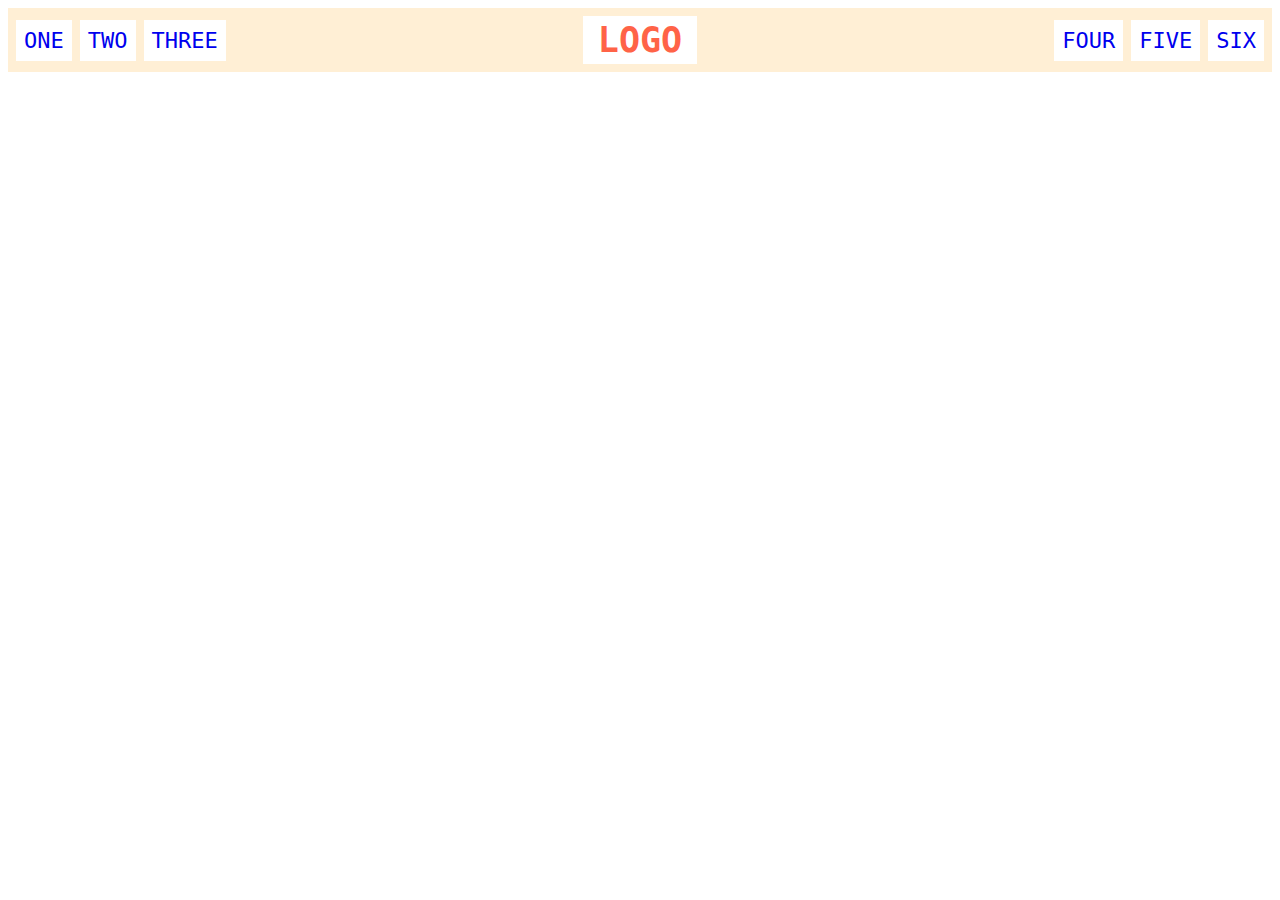
<file: flex/02-flex-header/index.html>
<!DOCTYPE html>
<html lang="en">
  <head>
    <meta charset="UTF-8">
    <meta http-equiv="X-UA-Compatible" content="IE=edge">
    <meta name="viewport" content="width=device-width, initial-scale=1.0">
    <title>Flex Header</title>
    <link rel="stylesheet" href="style.css">
  </head>
  <body>
    <div class="header">

      <div class="left-links">
        <ul>
          <li><a href="#">ONE</a></li>
          <li><a href="#">TWO</a></li>
          <li><a href="#">THREE</a></li>
        </ul>
      </div>

      <div class="logo">LOGO</div>

      <div class="right-links">
        <ul>
          <li><a href="#">FOUR</a></li>
          <li><a href="#">FIVE</a></li>
          <li><a href="#">SIX</a></li>
        </ul>
      </div>
      
    </div>
  </body>
</html>
</file>
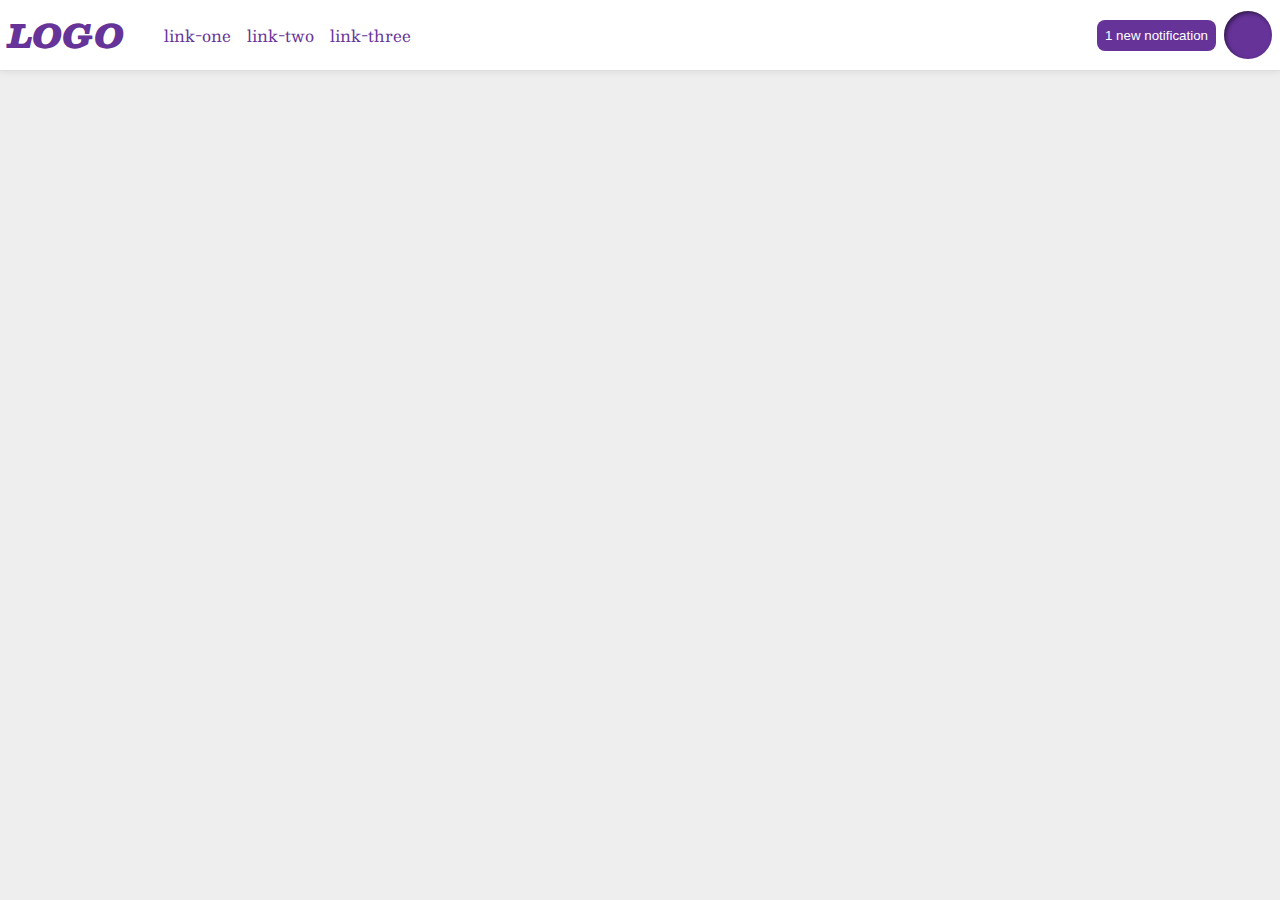
<file: flex/03-flex-header-2/index.html>
<!DOCTYPE html>
<html lang="en">
  <head>
    <meta charset="UTF-8">
    <meta http-equiv="X-UA-Compatible" content="IE=edge">
    <meta name="viewport" content="width=device-width, initial-scale=1.0">
    <title>Flex Header 2</title>
    <link rel="stylesheet" href="style.css">
  </head>
  <body>
    <div class="header">

      <div class="logo">
        LOGO
      </div>

      <ul class="links">
        <li><a href="https://google.com">link-one</a></li>
        <li><a href="https://google.com">link-two</a></li>
        <li><a href="https://google.com">link-three</a></li>
      </ul>

      <button class="notifications">
        1 new notification
      </button>

      <div class="profile-image"></div>
      
    </div>
  </body>
</html>
</file>
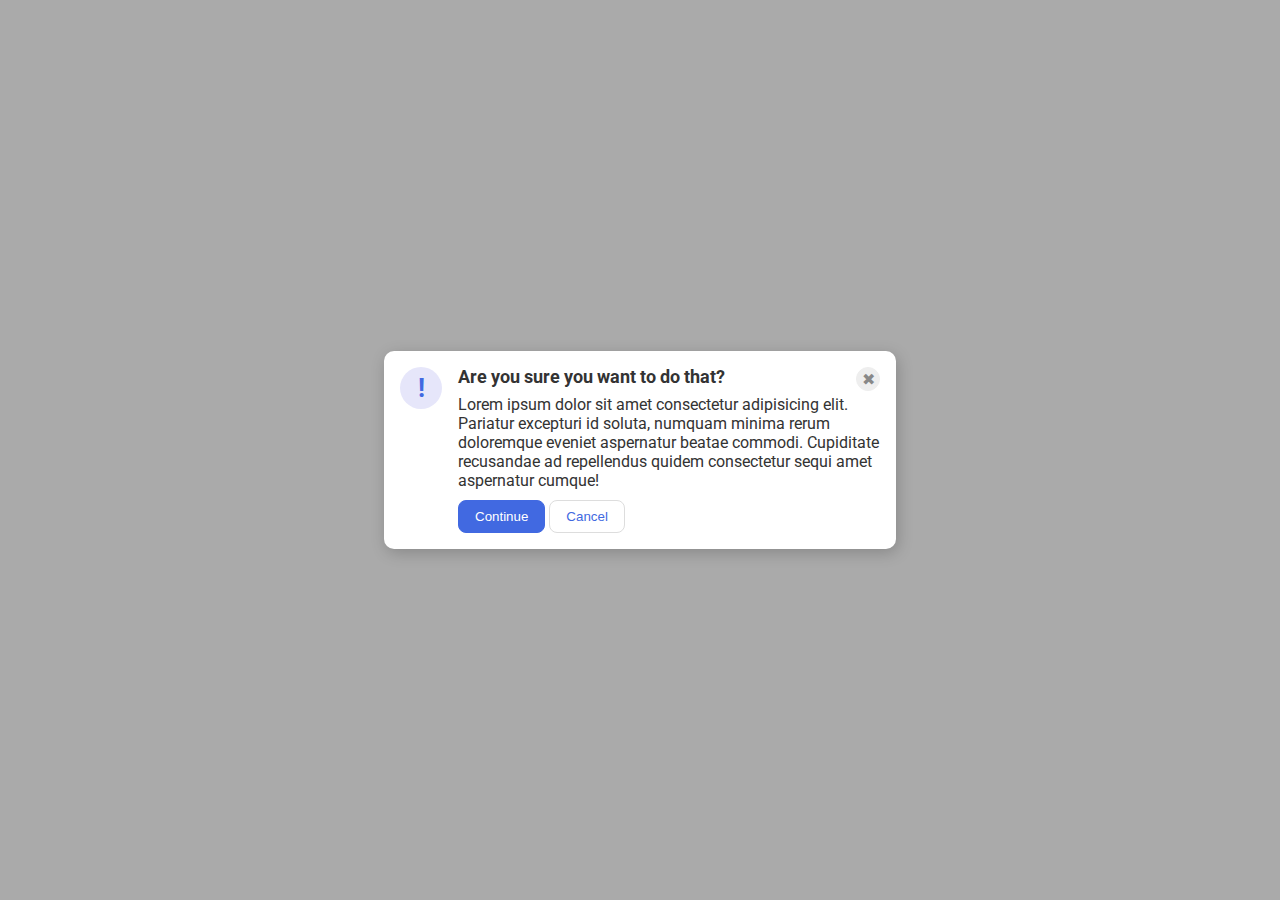
<file: flex/05-flex-modal/index.html>
<!DOCTYPE html>
<html lang="en">
  <head>
    <meta charset="UTF-8">
    <meta http-equiv="X-UA-Compatible" content="IE=edge">
    <meta name="viewport" content="width=device-width, initial-scale=1.0">
    <link rel="stylesheet" href="style.css">
    <title>Modal</title>
  </head>
  <body>
    <div class="modal">
      
        <div class="icon">!</div>
      
      <div>
        <div class="container1">
          <div class="header">Are you sure you want to do that?</div>
          <button class="close-button">✖</button>
        </div>

        <div class="text">Lorem ipsum dolor sit amet consectetur adipisicing elit. Pariatur excepturi id soluta, numquam minima rerum doloremque eveniet aspernatur beatae commodi. Cupiditate recusandae ad repellendus quidem consectetur sequi amet aspernatur cumque!</div>
        <button class="continue">Continue</button>
        <button class="cancel">Cancel</button>
      </div>
    </div>
  </body>
</html>
</file>
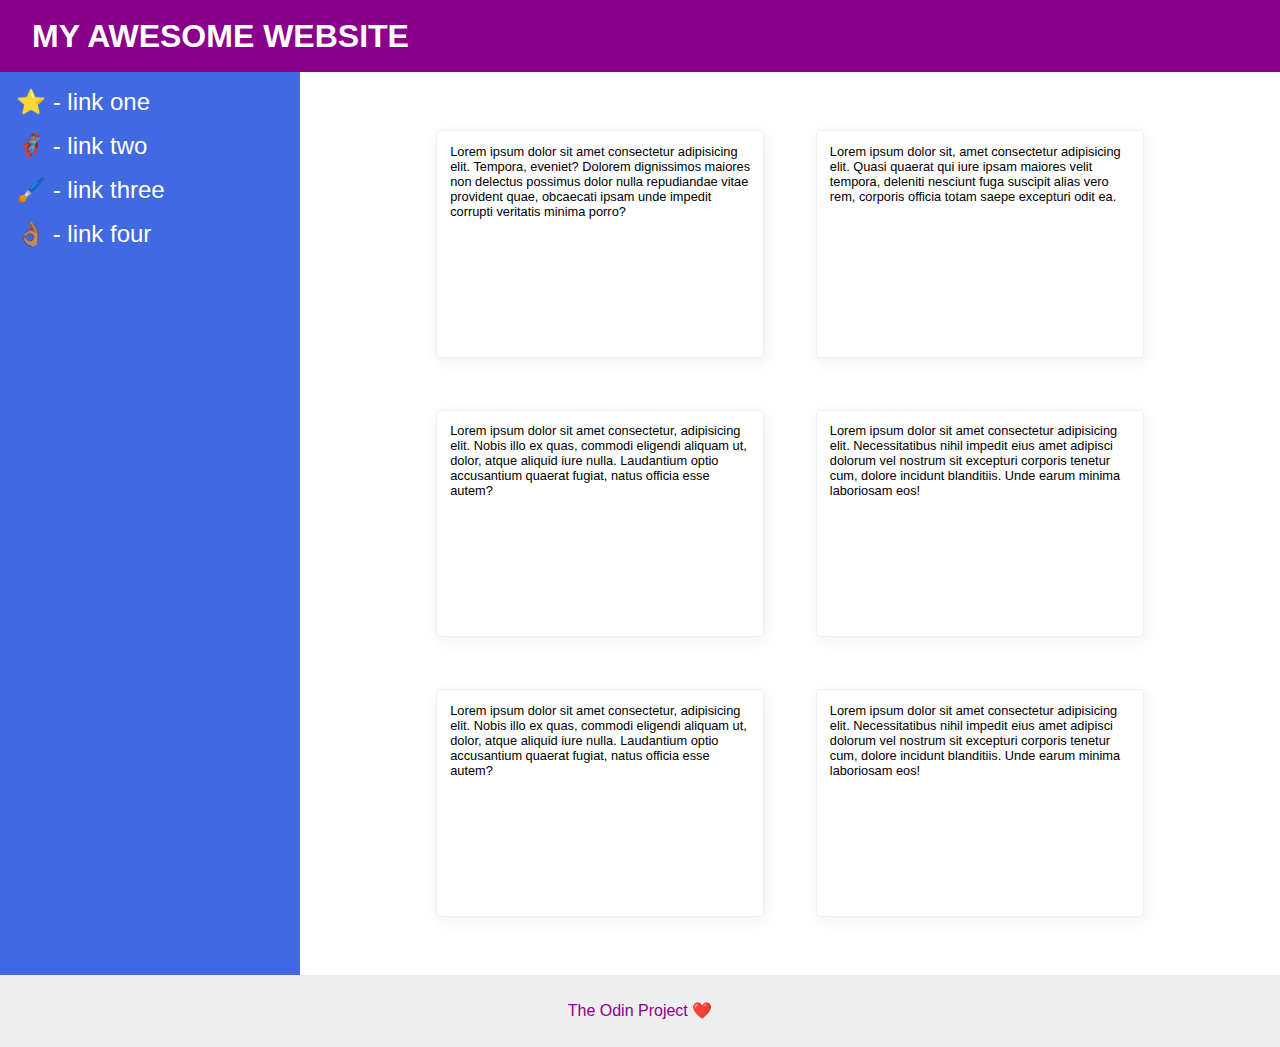
<file: flex/07-flex-layout-2/index.html>
<!DOCTYPE html>
<html lang="en">
  <head>
    <meta charset="UTF-8">
    <meta http-equiv="X-UA-Compatible" content="IE=edge">
    <meta name="viewport" content="width=device-width, initial-scale=1.0">
    <title>The Holy Grail</title>
    <link rel="stylesheet" href="style.css">
  </head>
  <body>
    <div class="header">
      MY AWESOME WEBSITE
    </div>
    
    <div class="container">
      <div class="sidebar">
        <ul>
          <li><a href="#">⭐ - link one</a></li>
          <li><a href="#">🦸🏽‍♂️ - link two</a></li>
          <li><a href="#">🖌️ - link three</a></li>
          <li><a href="#">👌🏽 - link four</a></li>
        </ul>
      </div>

      <div class="container-cards">
        <div class="card">Lorem ipsum dolor sit amet consectetur adipisicing elit. Tempora, eveniet? Dolorem dignissimos maiores non delectus possimus dolor nulla repudiandae vitae provident quae, obcaecati ipsam unde impedit corrupti veritatis minima porro?</div>
        <div class="card">Lorem ipsum dolor sit, amet consectetur adipisicing elit. Quasi quaerat qui iure ipsam maiores velit tempora, deleniti nesciunt fuga suscipit alias vero rem, corporis officia totam saepe excepturi odit ea.</div>
        <div class="card">Lorem ipsum dolor sit amet consectetur, adipisicing elit. Nobis illo ex quas, commodi eligendi aliquam ut, dolor, atque aliquid iure nulla. Laudantium optio accusantium quaerat fugiat, natus officia esse autem?</div>
        <div class="card">Lorem ipsum dolor sit amet consectetur adipisicing elit. Necessitatibus nihil impedit eius amet adipisci dolorum vel nostrum sit excepturi corporis tenetur cum, dolore incidunt blanditiis. Unde earum minima laboriosam eos!</div>
        <div class="card">Lorem ipsum dolor sit amet consectetur, adipisicing elit. Nobis illo ex quas, commodi eligendi aliquam ut, dolor, atque aliquid iure nulla. Laudantium optio accusantium quaerat fugiat, natus officia esse autem?</div>
        <div class="card">Lorem ipsum dolor sit amet consectetur adipisicing elit. Necessitatibus nihil impedit eius amet adipisci dolorum vel nostrum sit excepturi corporis tenetur cum, dolore incidunt blanditiis. Unde earum minima laboriosam eos!</div>
            </div>
      </div>
    
    <div class="footer">
      The Odin Project ❤️
    </div>
  </body>
</html>
</file>
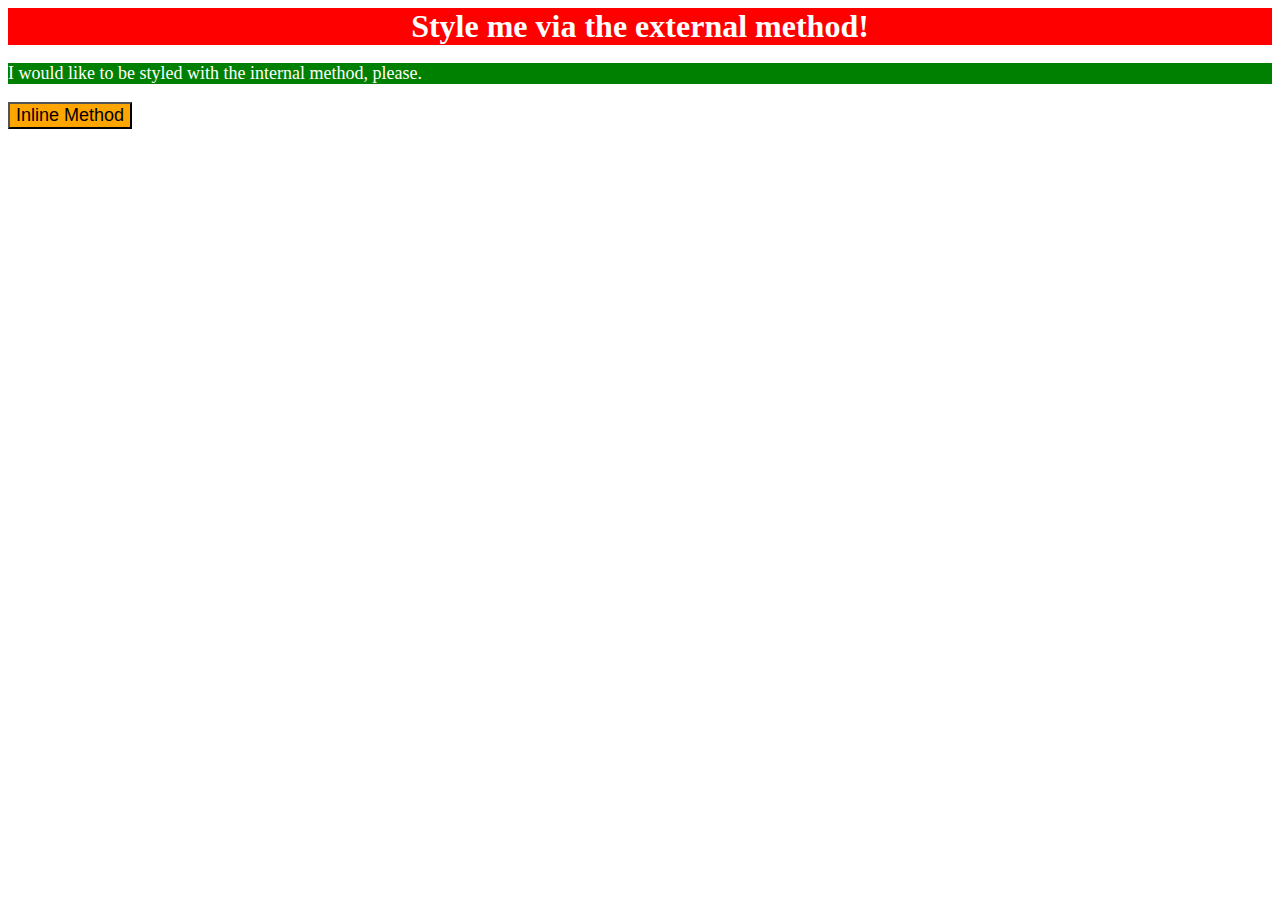
<file: foundations/01-css-methods/index.html>
<!DOCTYPE html>
<html lang="en">
  <head>
    <meta charset="UTF-8">
    <meta http-equiv="X-UA-Compatible" content="IE=edge">
    <meta name="viewport" content="width=device-width, initial-scale=1.0">
    <title>Methods for Adding CSS</title>
    <link rel="stylesheet" href="style.css">
    <style>
      p {
        background-color: green;
        color: white;
        font-size: 18px;
      }
    </style>
  </head>
  <body>
    <div>Style me via the external method!</div>
    <p>I would like to be styled with the internal method, please.</p>
    <button style="background-color: orange; font-size: 18px;">Inline Method</button>
  </body>
</html>
</file>
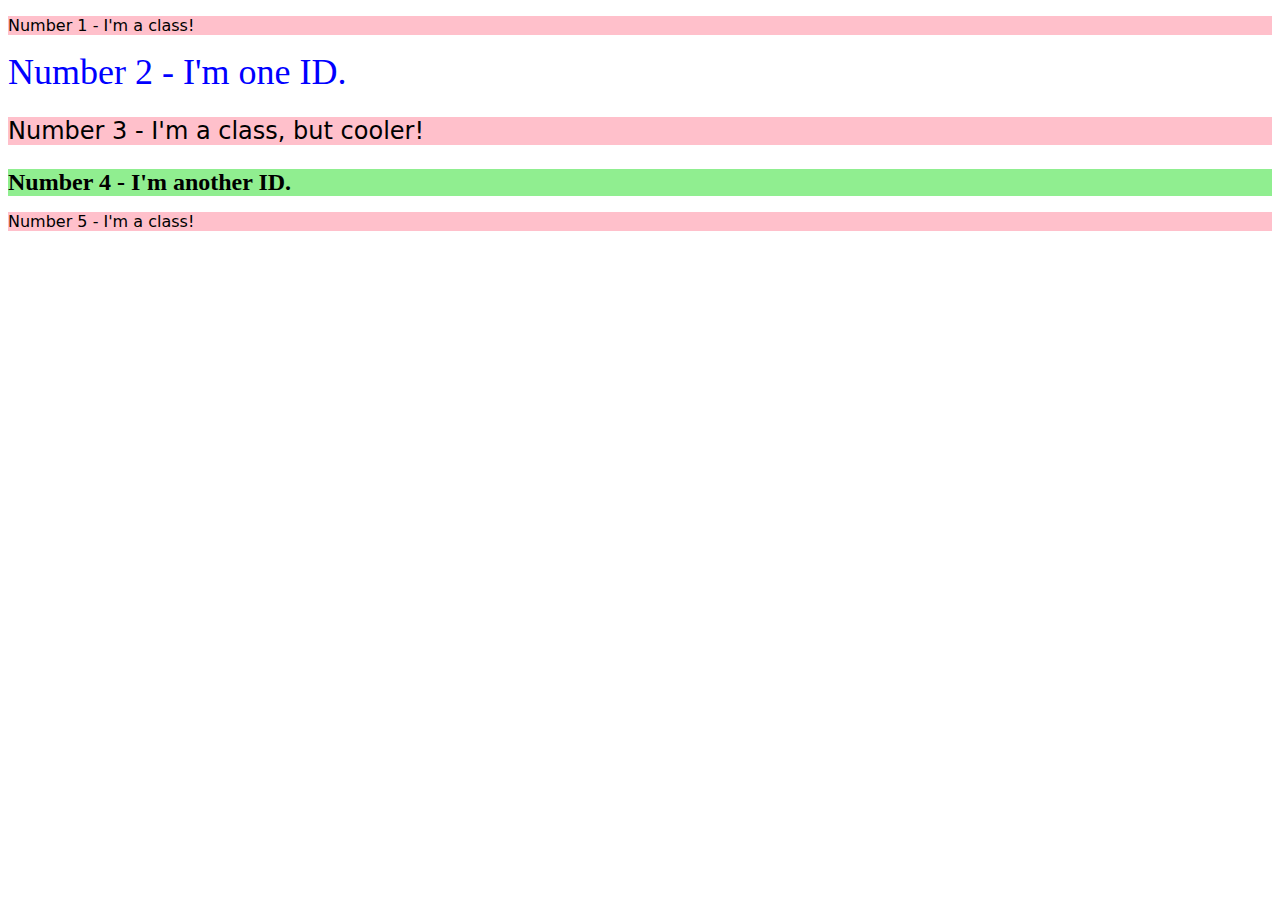
<file: foundations/02-class-id-selectors/index.html>
<!DOCTYPE html>
<html lang="en">
  <head>
    <meta charset="UTF-8">
    <meta http-equiv="X-UA-Compatible" content="IE=edge">
    <meta name="viewport" content="width=device-width, initial-scale=1.0">
    <title>Class and ID Selectors</title>
    <link rel="stylesheet" href="style.css">
  </head>
  <body>
    <p class="first">Number 1 - I'm a class!</p>
    <div id="identification">Number 2 - I'm one ID.</div>
    <p class="first middle">Number 3 - I'm a class, but cooler!</p>
    <div id="identifiction4">Number 4 - I'm another ID.</div>
    <p class="first">Number 5 - I'm a class!</p>
  </body>
</html>
</file>
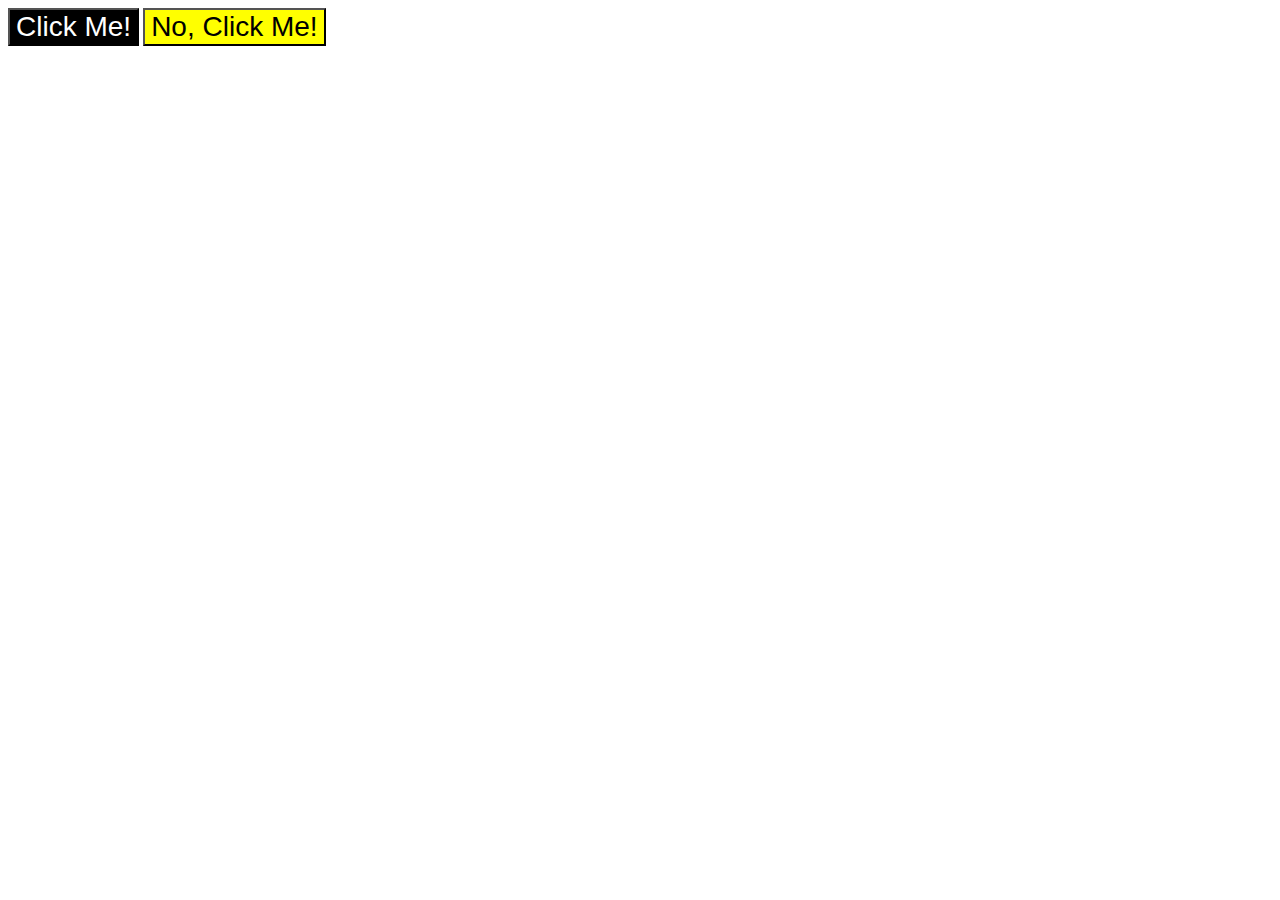
<file: foundations/03-grouping-selectors/index.html>
<!DOCTYPE html>
<html lang="en">
  <head>
    <meta charset="UTF-8">
    <meta http-equiv="X-UA-Compatible" content="IE=edge">
    <meta name="viewport" content="width=device-width, initial-scale=1.0">
    <title>Grouping Selectors</title>
    <link rel="stylesheet" href="style.css">
  </head>
  <body>
    <button class="clicke_me">Click Me!</button>
    <button class="no_click_me">No, Click Me!</button>
  </body>
</html>
</file>
<file: flex/02-flex-header/style.css>
.header  {
  font-family: monospace;
  background: papayawhip;

  display: flex;
  justify-content: space-between;
  padding: 8px;
  align-items: center;
}

.logo {
  font-size: 35px;
  font-weight: 900;
  color: tomato;
  background: white;
  padding: 4px 15px;
  text-align: center;
}

ul {
  /* this removes the dots on the list items*/
  list-style-type: none;
  padding: 0;
  margin: 0;
  gap: 8px;
  display: flex;
}

 /* .left-links ul{ 
  display: flex;
  gap: 5px;
  
} */

/* .left-links li a {
  font-size: 1.2em;
}

.right-links li a {
  font-size: 1.2em;
} */
/* 
.right-links ul{
  display: flex;
  gap: 5px;
} */

a {
  display: flex;
  font-size: 22px;
  background: white;
  padding: 8px;
  /* this removes the line under the links */
  text-decoration: none;
}
</file>
<file: flex/03-flex-header-2/style.css>
/* this is some magical font-importing.  
you'll learn about it later. */
@import url('https://fonts.googleapis.com/css2?family=Besley:ital,wght@0,400;1,900&display=swap');

body {
  margin: 0;
  background: #eee;
  font-family: Besley, serif;

  
}

.header {
  background: white;
  border-bottom: 1px solid #ddd;
  box-shadow: 0 0 8px rgba(0,0,0,.1);

  display: flex;
  align-items: center;
  justify-content: space-between;
  padding: 8px;
}



.profile-image {
  background: rebeccapurple;
  box-shadow: inset 2px 2px 4px rgba(0,0,0,.5);
  border-radius: 50%;
  width: 48px;
  height: 48px;
  margin-left: 8px;
}

.logo {
  color: rebeccapurple;
  font-size: 32px;
  font-weight: 900;
  font-style: italic;
}

button {
  border: none;
  border-radius: 8px;
  background: rebeccapurple;
  color: white;
  padding: 8px 8px;
  margin-left: auto;

}

a {
  /* this removes the line under our links */
  text-decoration: none;
  color: rebeccapurple;
  
}

ul {
  list-style-type: none;
  display: flex;
  gap: 16px;
  margin: 0;

}

.left, .right {
  display: flex;
  align-items: center;
  gap: 16px;
}
</file>
<file: flex/05-flex-modal/style.css>
@import url('https://fonts.googleapis.com/css2?family=Roboto:wght@400;700&display=swap');

html, body {
  height: 100%;
}

body {
  font-family: Roboto, sans-serif;
  margin: 0;
  background: #aaa;
  color: #333;
  /* I'll give you this one for free lol */
  display: flex;
  align-items: center;
  justify-content: center;
}

.modal {
  background: white;
  width: 480px;
  border-radius: 10px;
  box-shadow: 2px 4px 16px rgba(0,0,0,.2);
  padding: 16px;

  display: flex;
  gap: 16px;
}

.icon {
  color: royalblue;
  font-size: 26px;
  font-weight: 700;
  background: lavender;
  width: 42px;
  height: 42px;
  border-radius: 50%;
  display: flex;
  align-items: center;
  justify-content: center;
  flex-shrink: 0;
}

.close-button {
  background: #eee;
  border-radius: 50%;
  color: #888;
  font-weight: 400;
  font-size: 16px;
  height: 24px;
  width: 24px;
  display: flex;
  align-items: center;
  justify-content: center;
  border: 1px solid #eee;
  padding: 0;
}

button {
  cursor: pointer;
  padding: 8px 16px;
  border-radius: 8px;
}

button.continue {
  background: royalblue;
  border: 1px solid royalblue;
  color: white;
  margin-top: 10px;
}

button.cancel {
  background: white;
  border: 1px solid #ddd;
  color: royalblue;
  margin-top: 10px;
}

.container1 {
  display: flex;
  justify-content: space-between;
}

.header {
  font-weight: 700;
  font-size: 1.1em;
  margin-bottom: 8px;
}
</file>
<file: flex/07-flex-layout-2/style.css>
body {
  font-family: -apple-system, BlinkMacSystemFont, 'Segoe UI', Roboto, Oxygen, Ubuntu, Cantarell, 'Open Sans', 'Helvetica Neue', sans-serif;
  margin: 0;
  min-height: 100vh;

  display: flex;
  flex-direction: column;

  flex: 1;
}

.header {
  height: 72px;
  background: darkmagenta;


  color: white;
  font-size: 2em;
  font-weight: 900;
  display: flex;
  align-items: center;
  padding:0 1em;
}

.footer {
  height: 72px;
  background: #eee;
  color: darkmagenta;
}

.sidebar {
  width: 300px;
  background: royalblue;
  box-sizing: border-box;

  flex-shrink: 0;
  padding: 1em;
}

 ul {
  list-style: none;
  margin: 0;
  padding: 0;
}

li {
  margin-bottom: 1em;
}

.sidebar a{
  color: white;
  text-decoration: none;
  font-size: 1.5em;
}

.card {
  border: 1px solid #eee;
  box-shadow: 2px 4px 16px rgba(0,0,0,.06);
  border-radius: 4px;
}

.container {
  display: flex;
}

.container-cards {
  display: flex;
  flex-wrap: wrap;
  justify-content: center;
  padding: 48px;
  gap: 32px;
}

.container-cards .card{
  flex-basis: 300px;
  height: 200px;
margin: 10px;
font-size: 0.8em;
padding: 1em;
}

.footer{
  display: flex;
  align-items: center;
  justify-content: center;
}
</file>
<file: foundations/01-css-methods/style.css>
div {
    background-color: red;
    color: white;
    font-size: 32px;
    text-align: center;
    font-weight: bold;
}
</file>
<file: foundations/02-class-id-selectors/style.css>
.first {
    background-color: rgb(255, 192, 203);
    font-family: Verdana, "DejaVu Sans", Tahoma, sans-serif;
}

#identification {
    color: rgb(0, 0, 255);
    font-size: 36px;
}

.middle {
    font-size: 24px;
}

#identifiction4 {
    background-color: rgb(144, 238, 144);
    font-size: 24px;
    font-weight: bold;
}
</file>
<file: foundations/03-grouping-selectors/style.css>
.clicke_me {
    background-color: black;
    color: white;
}

.no_click_me {
    background-color: yellow;
}

.clicke_me,
.no_click_me {
    font-size: 28px;
    font-family: Helvetica, "Times New Roman", sans-serif;
}
</file>
